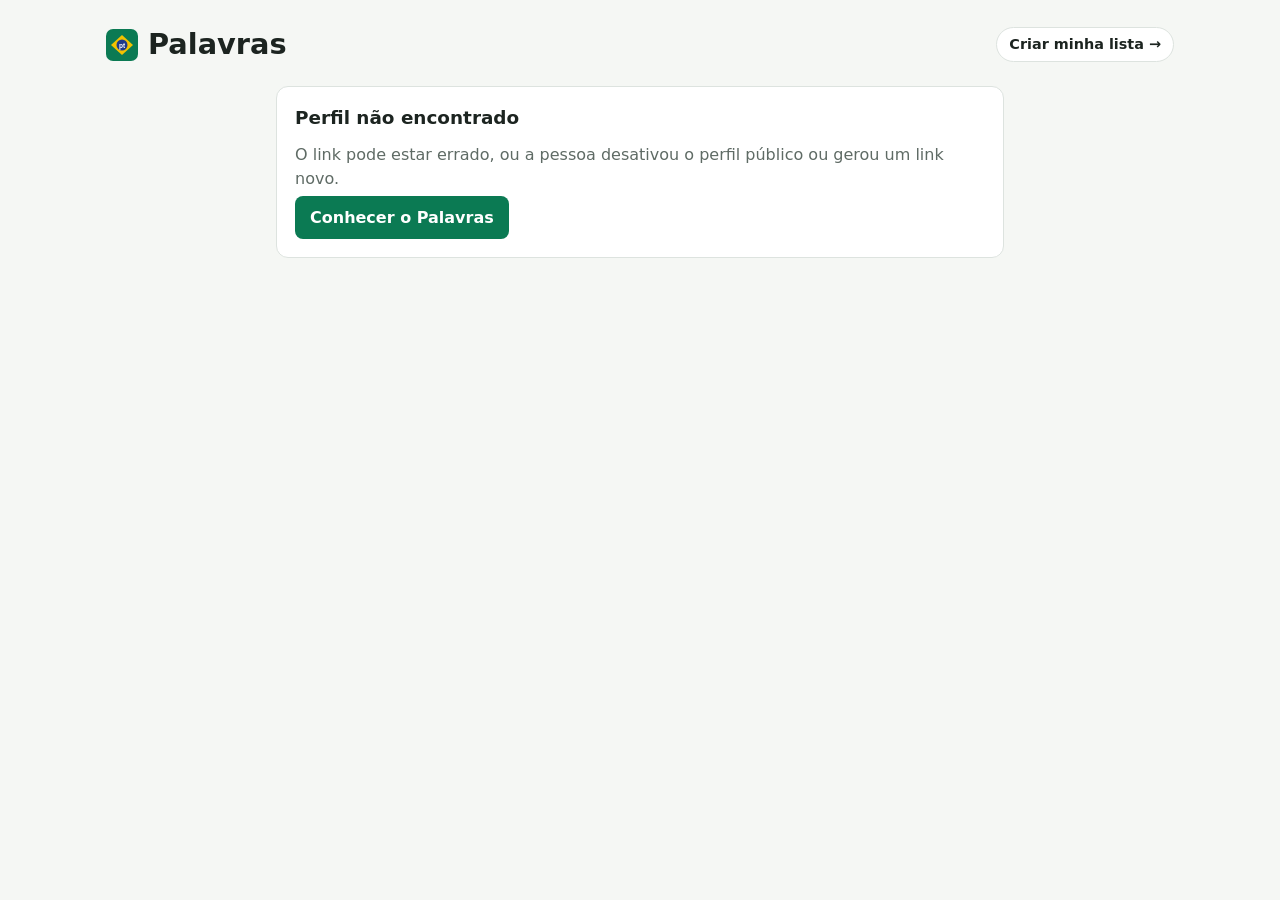
<file: perfil.html>
<!doctype html>
<html lang="pt-BR">
<head>
  <meta charset="utf-8">
  <meta name="viewport" content="width=device-width, initial-scale=1">
  <title>Perfil · Palavras</title>
  <meta name="description" content="Perfil público no Palavras, um app para aprender vocabulário de português.">
  <meta property="og:title" content="Meu perfil no Palavras">
  <meta property="og:description" content="Veja meu vocabulário de português no Palavras.">
  <meta property="og:type" content="profile">
  <meta name="theme-color" content="#0b7a53">
  <link rel="icon" href="icon.svg" type="image/svg+xml">
  <link rel="stylesheet" href="styles.css?v=48">
</head>
<body>
  <header class="site-header">
    <div class="wrap">
      <div class="title-row">
        <h1><img src="icon.svg" alt="" width="32" height="32"> Palavras</h1>
        <a class="help-btn" href="./">Criar minha lista →</a>
      </div>
    </div>
  </header>

  <main class="wrap public-page">
    <section id="pp-loading" class="panel"><p class="muted">Carregando perfil…</p></section>
    <section id="pp-missing" class="panel" hidden>
      <h2>Perfil não encontrado</h2>
      <p class="muted">O link pode estar errado, ou a pessoa desativou o perfil público ou gerou um link novo.</p>
      <a class="btn primary-inline" href="./">Conhecer o Palavras</a>
    </section>
    <section id="pp-profile" class="panel" hidden>
      <div id="pp-body" class="pv-body pp-body"></div>
    </section>
    <section id="pp-cta" class="panel pp-cta" hidden>
      <h2>Aprenda português com o Palavras</h2>
      <p>Guarde palavras, veja exemplos reais com tradução, descubra o gênero e os verbos irregulares e pratique com o desafio.</p>
      <a class="btn primary-inline" href="./">Criar minha lista grátis</a>
    </section>
  </main>

  <script src="js/classifier.js?v=48"></script>
  <script src="js/firebase-config.js?v=48"></script>
  <script type="module" src="js/public-profile.js?v=48"></script>
</body>
</html>
</file>
<file: styles.css>
:root {
  --bg: #f5f7f4;
  --surface: #ffffff;
  --text: #1c2420;
  --muted: #5f6b65;
  --border: #dde3df;
  --primary: #0b7a53;
  --primary-ink: #ffffff;
  --danger: #b3261e;
  --flash: #fff6c7;

  --c-sustantivo: #2f6fd6;
  --c-adjetivo: #b5179e;
  --c-verbo: #0b7a53;
  --c-adverbio: #c26a00;
  --c-conector: #6c4ad1;
  --c-expresion: #c0392b;

  --radius: 12px;
  font-family: system-ui, -apple-system, "Segoe UI", Roboto, sans-serif;
}

@media (prefers-color-scheme: dark) {
  :root {
    --bg: #121614;
    --surface: #1b211e;
    --text: #e7ece9;
    --muted: #9aa7a0;
    --border: #2d3631;
    --primary: #37b386;
    --primary-ink: #08140f;
    --danger: #ff8a80;
    --flash: #3a3a1a;

    --c-sustantivo: #7aa7ff;
    --c-adjetivo: #f07bd9;
    --c-verbo: #4fd1a1;
    --c-adverbio: #ffb454;
    --c-conector: #a993ff;
    --c-expresion: #ff8a7a;
  }
}

* { box-sizing: border-box; }

body {
  margin: 0;
  background: var(--bg);
  color: var(--text);
  line-height: 1.45;
}

.wrap { max-width: 1100px; margin: 0 auto; padding: 0 16px; }

.site-header { padding: 24px 0 8px; }
.site-header h1 { margin: 0; display: flex; align-items: center; gap: 10px; font-size: 1.8rem; }
.tagline { margin: 4px 0 0; color: var(--muted); }

.layout {
  display: grid;
  grid-template-columns: minmax(0, 360px) minmax(0, 1fr);
  gap: 20px;
  padding-top: 16px;
  padding-bottom: 48px;
  align-items: start;
}
@media (max-width: 800px) { .layout { grid-template-columns: minmax(0, 1fr); } }

.panel {
  background: var(--surface);
  border: 1px solid var(--border);
  border-radius: var(--radius);
  padding: 18px;
}
.panel h2 { margin: 0 0 12px; font-size: 1.15rem; }
.panel h2.mt { margin-top: 28px; }

label { display: block; font-weight: 600; font-size: .9rem; margin: 12px 0 4px; }
.optional { font-weight: 400; color: var(--muted); }

input[type="text"], input[type="search"], input[type="number"], input[type="email"], select {
  width: 100%;
  font: inherit;
  padding: 9px 11px;
  border: 1px solid var(--border);
  border-radius: 8px;
  background: var(--bg);
  color: var(--text);
}
input:focus, select:focus, button:focus-visible { outline: 2px solid var(--primary); outline-offset: 1px; }

.btn {
  font: inherit;
  font-weight: 600;
  padding: 9px 14px;
  border-radius: 8px;
  border: 1px solid var(--border);
  background: var(--bg);
  color: var(--text);
  cursor: pointer;
}
.btn.primary { background: var(--primary); color: var(--primary-ink); border-color: transparent; width: 100%; margin-top: 16px; }
.btn.small { padding: 6px 10px; font-size: .85rem; }
.btn:hover { filter: brightness(.96); }

.link {
  font: inherit;
  font-size: .85rem;
  background: none;
  border: 0;
  padding: 2px 4px;
  color: var(--primary);
  cursor: pointer;
  font-weight: 600;
}
.link:hover { text-decoration: underline; }
.danger { color: var(--danger); }

.suggestion { margin: 6px 0 0; font-size: .85rem; color: var(--muted); }

.badge {
  display: inline-block;
  padding: 1px 8px;
  border-radius: 999px;
  font-size: .78rem;
  font-weight: 700;
  color: #fff;
  background: var(--c);
}
@media (prefers-color-scheme: dark) { .badge { color: #111; } }

.cat-sustantivo { --c: var(--c-sustantivo); }
.cat-adjetivo { --c: var(--c-adjetivo); }
.cat-verbo { --c: var(--c-verbo); }
.cat-adverbio { --c: var(--c-adverbio); }
.cat-conector { --c: var(--c-conector); }
.cat-expresion { --c: var(--c-expresion); }

.settings .switch { display: flex; align-items: center; gap: 8px; font-weight: 600; margin-top: 0; cursor: pointer; }
.settings .switch input { width: 18px; height: 18px; accent-color: var(--primary); }
.range { display: flex; align-items: center; gap: 6px; margin: 10px 0; flex-wrap: wrap; }
.range input { width: 72px; }
.muted { color: var(--muted); margin: 6px 0; }
.small { font-size: .8rem; }

.list-head { display: flex; gap: 12px; align-items: center; justify-content: space-between; flex-wrap: wrap; }
.list-head h2 { margin: 0; }
.list-head input { max-width: 240px; }

.filters { display: flex; flex-wrap: wrap; gap: 6px; margin: 14px 0; }
.chip {
  font: inherit;
  font-size: .82rem;
  font-weight: 600;
  border: 1px solid var(--border);
  background: var(--bg);
  color: var(--text);
  border-radius: 999px;
  padding: 4px 10px;
  cursor: pointer;
}
.chip[class*="cat-"] { border-color: var(--c); }
.chip.active { background: var(--c, var(--text)); color: var(--surface); border-color: transparent; }
.chip .count { opacity: .7; font-weight: 400; }

.empty { color: var(--muted); text-align: center; padding: 28px 0; }

.word-list { list-style: none; margin: 0; padding: 0; display: grid; gap: 10px; }
.word-card {
  border: 1px solid var(--border);
  border-radius: 10px;
  padding: 12px 14px;
  transition: background .6s;
}
.word-card.flash { animation: flash 1.4s ease-out; }
@keyframes flash { from { background: var(--flash); } to { background: transparent; } }

.card-head { display: flex; justify-content: space-between; gap: 10px; align-items: center; flex-wrap: wrap; }
.word-title { display: flex; align-items: baseline; gap: 8px; flex-wrap: wrap; min-width: 0; }
.word-title strong { font-size: 1.1rem; overflow-wrap: anywhere; }
.meaning { color: var(--muted); font-size: .9rem; }
.dot { width: 10px; height: 10px; border-radius: 50%; background: var(--c); flex: none; align-self: center; }

.card-actions { display: flex; align-items: center; gap: 4px; }
.cat-select { width: auto; padding: 4px 8px; font-size: .85rem; }
.icon-btn { background: none; border: 0; cursor: pointer; font-size: 1rem; padding: 4px 6px; border-radius: 6px; }
.icon-btn:hover { background: var(--bg); }

.example-row { display: flex; flex-wrap: wrap; align-items: baseline; gap: 4px 8px; margin-top: 6px; }
.example { margin: 0; font-style: italic; flex: 1 1 100%; }

.more summary { cursor: pointer; font-size: .85rem; color: var(--muted); margin-top: 6px; }
.own-examples { margin: 6px 0; padding-left: 18px; font-size: .9rem; }
.own-examples li { margin: 2px 0; }
.add-example { display: flex; gap: 6px; margin-top: 6px; }
.add-example input { flex: 1; padding: 6px 9px; font-size: .9rem; }

.io { display: flex; gap: 12px; justify-content: flex-end; margin-top: 16px; flex-wrap: wrap; }
.io label.link { margin: 0; display: inline; }

.toasts {
  position: fixed;
  right: 16px;
  bottom: 16px;
  display: grid;
  gap: 8px;
  z-index: 10;
  max-width: min(380px, calc(100vw - 32px));
}
.toast {
  background: var(--text);
  color: var(--surface);
  padding: 10px 14px;
  border-radius: 10px;
  box-shadow: 0 6px 24px rgba(0, 0, 0, .2);
  font-size: .9rem;
  animation: pop .2s ease-out;
}
.toast.note { background: var(--surface); color: var(--text); border: 1px solid var(--border); border-left: 4px solid var(--primary); }
.toast-title { font-weight: 700; }
.toast-body { margin: 4px 0 6px; font-style: italic; }
.toast-actions { display: flex; gap: 6px; flex-wrap: wrap; margin-left: -4px; }
@keyframes pop { from { transform: translateY(8px); opacity: 0; } }

.account { margin-top: 12px; }
.signed-in { display: flex; align-items: flex-start; gap: 10px; }
.avatar-btn {
  position: relative; flex: none; width: 44px; height: 44px; padding: 0; border: 0;
  border-radius: 50%; background: var(--surface); cursor: pointer;
  box-shadow: 0 0 0 2px var(--border);
}
.avatar-btn img { width: 44px; height: 44px; border-radius: 50%; object-fit: cover; display: block; }
.avatar-emoji { width: 44px; height: 44px; border-radius: 50%; display: grid; place-items: center; font-size: 1.6rem; line-height: 1; }
.avatar-emoji.initial { background: var(--primary); color: var(--primary-ink); font-size: 1.2rem; font-weight: 700; }
.avatar-edit {
  position: absolute; right: -4px; bottom: -4px; width: 20px; height: 20px; border-radius: 50%;
  background: var(--primary); color: var(--primary-ink); font-size: .7rem; display: grid; place-items: center;
  border: 2px solid var(--bg);
}
.avatar-menu {
  margin-top: 8px; padding: 10px 12px; max-width: 360px; border-radius: 10px;
  background: var(--surface); border: 1px solid var(--border); box-shadow: 0 6px 24px rgba(0, 0, 0, .12);
}
.avatar-menu-head { display: flex; justify-content: space-between; align-items: center; margin-bottom: 8px; }
.avatar-menu .muted { margin: 10px 0 4px; }
.avatar-upload { display: inline-block; margin: 0; font-weight: 600; }
.avatar-emojis { display: grid; grid-template-columns: repeat(8, minmax(0, 1fr)); gap: 4px; margin-bottom: 8px; }
.avatar-emoji-option { font-size: 1.4rem; background: var(--bg); border: 1px solid var(--border); border-radius: 8px; padding: 4px 0; cursor: pointer; }
.avatar-emoji-option:hover { border-color: var(--primary); }
.user-info { min-width: 0; flex: 1; }
.user-line { display: flex; align-items: center; gap: 8px; flex-wrap: wrap; }
.user-quote {
  margin-top: 6px; padding: 8px 12px; border-radius: 10px; max-width: 640px;
  background: var(--surface); border: 1px solid var(--border); border-left: 4px solid var(--primary);
  display: flex; flex-direction: column; gap: 2px;
}
.quote-kind { font-size: .75rem; font-weight: 700; color: var(--muted); text-transform: uppercase; letter-spacing: .04em; }
.quote-pt { font-weight: 600; }
.quote-es { font-size: .88rem; color: var(--muted); }
.quote-actions { display: flex; gap: 6px; margin-left: -4px; }
.signed-in .muted { margin: 0; }
[hidden] { display: none !important; }
.suggestion-chip { margin: 2px 4px 2px 0; padding: 2px 10px; }
.suggestion-chip:hover { border-color: var(--primary); color: var(--primary); }

/* ---------- Vista de impresión / PDF ---------- */
.print-view { display: none; }

@media print {
  @page { margin: 16mm 14mm; }
  body { background: #fff; color: #000; }
  body > *:not(.print-view) { display: none !important; }
  .print-view { display: block; font-size: 10.5pt; color: #000; }
  .print-view h1 { font-size: 17pt; margin: 0 0 2pt; }
  .print-meta { margin: 0 0 12pt; color: #555; font-size: 9.5pt; }
  .print-group { margin-bottom: 14pt; }
  .print-group h2 { font-size: 12.5pt; margin: 0 0 4pt; padding-bottom: 2pt; border-bottom: 1.5pt solid #0b7a53; break-after: avoid; }
  .print-view table { width: 100%; border-collapse: collapse; table-layout: fixed; }
  .print-view th { text-align: left; font-size: 8.5pt; text-transform: uppercase; letter-spacing: .03em; color: #555; padding: 3pt 6pt; border-bottom: .75pt solid #999; }
  .print-view th:nth-child(1) { width: 22%; }
  .print-view th:nth-child(2) { width: 25%; }
  .print-view td { padding: 4pt 6pt; border-bottom: .5pt solid #ddd; vertical-align: top; overflow-wrap: anywhere; }
  .print-view tr { break-inside: avoid; }
  .print-view thead { display: table-header-group; }
  .p-word { font-weight: 700; }
  .p-example { font-style: italic; color: #333; }
}

/* ---------- Pestañas ---------- */
.tabs { display: flex; gap: 6px; margin-top: 16px; border-bottom: 1px solid var(--border); }
.tab {
  font: inherit; font-weight: 600; background: none; border: 0; color: var(--muted);
  padding: 8px 12px; cursor: pointer; border-bottom: 3px solid transparent; margin-bottom: -1px;
}
.tab[aria-selected="true"] { color: var(--text); border-bottom-color: var(--primary); }

/* ---------- Desafío ---------- */
.challenge-layout {
  display: grid; grid-template-columns: minmax(0, 1fr) minmax(0, 320px);
  gap: 20px; padding-top: 16px; padding-bottom: 48px; align-items: start;
}
@media (max-width: 800px) { .challenge-layout { grid-template-columns: minmax(0, 1fr); } }
.ch-word-row { display: flex; align-items: center; gap: 8px; }
.ch-word { font-size: 2rem; overflow-wrap: anywhere; }
.ch-hint { min-height: 1.6em; }
.ch-step { font-size: .95rem; margin: 18px 0 8px; }
.ch-cats { display: grid; grid-template-columns: repeat(3, minmax(0, 1fr)); gap: 8px; }
@media (max-width: 480px) { .ch-cats { grid-template-columns: repeat(2, minmax(0, 1fr)); } }
.ch-cat {
  font: inherit; font-weight: 600; padding: 10px 8px; border-radius: 8px; cursor: pointer;
  background: var(--bg); color: var(--text); border: 2px solid var(--c);
}
.ch-cat:hover:not(:disabled) { background: var(--c); color: var(--surface); }
.ch-cat:disabled { cursor: default; opacity: .45; }
.ch-cat.correct { opacity: 1; background: var(--c-verbo); border-color: var(--c-verbo); color: var(--surface); }
.ch-cat.wrong { opacity: 1; background: var(--danger); border-color: var(--danger); color: var(--surface); }
.ch-result { margin: 10px 0 0; padding: 8px 12px; border-radius: 8px; font-weight: 600; }
.ch-result.ok { background: color-mix(in srgb, var(--c-verbo) 14%, transparent); }
.ch-result.fail { background: color-mix(in srgb, var(--danger) 14%, transparent); }
.ch-model { font-weight: 400; font-style: italic; margin-top: 4px; }
#ch-sentence {
  width: 100%; font: inherit; padding: 9px 11px; border: 1px solid var(--border);
  border-radius: 8px; background: var(--bg); color: var(--text); resize: vertical;
}
.check { display: flex; align-items: center; gap: 6px; font-weight: 400; }
.ch-actions { display: flex; justify-content: space-between; align-items: center; gap: 8px; margin-top: 16px; flex-wrap: wrap; }
.score-grid { display: grid; grid-template-columns: repeat(2, minmax(0, 1fr)); gap: 8px; }
.score { border: 1px solid var(--border); border-radius: 10px; padding: 8px 10px; display: flex; flex-direction: column; }
.score span { font-size: 1.6rem; font-weight: 700; font-variant-numeric: tabular-nums; }
.score small { color: var(--muted); }
.score.ok span { color: var(--c-verbo); }
.score.fail span { color: var(--danger); }
.score-table { width: 100%; margin-top: 12px; border-collapse: collapse; font-size: .9rem; }
.score-table th, .score-table td { padding: 4px 6px; text-align: right; border-bottom: 1px solid var(--border); font-variant-numeric: tabular-nums; }
.score-table th:first-child, .score-table td:first-child { text-align: left; }
.hard-list { margin: 0 0 8px; padding-left: 20px; font-size: .9rem; }
.ch-result.warn { background: color-mix(in srgb, var(--c-adverbio) 16%, transparent); }

/* ---------- Amigos ---------- */
.badge-count {
  display: inline-grid; place-items: center; min-width: 18px; height: 18px; padding: 0 5px;
  border-radius: 999px; background: var(--danger); color: #fff; font-size: .72rem; font-weight: 700;
}
.friends-layout {
  display: grid; grid-template-columns: minmax(0, 1fr) minmax(0, 340px);
  gap: 20px; padding-top: 16px; padding-bottom: 48px; align-items: start;
}
@media (max-width: 800px) { .friends-layout { grid-template-columns: minmax(0, 1fr); } }
.friends-signin { margin-top: 16px; }
.friend-form { display: flex; gap: 6px; }
.friend-form input { flex: 1; min-width: 0; }
.people { list-style: none; margin: 0 0 6px; padding: 0; display: grid; gap: 6px; }
.person { display: flex; align-items: center; gap: 8px; }
.person-name { flex: 1; min-width: 0; overflow-wrap: anywhere; font-weight: 600; }
.person-actions { display: flex; align-items: center; gap: 6px; }
.primary-inline { background: var(--primary); color: var(--primary-ink); border-color: transparent; }
.mini-avatar {
  flex: none; border-radius: 50%; overflow: hidden; display: inline-grid; place-items: center;
  background: var(--bg); border: 1px solid var(--border); line-height: 1;
}
.mini-avatar img { width: 100%; height: 100%; object-fit: cover; }
.mini-avatar.initial { background: var(--primary); color: var(--primary-ink); font-weight: 700; border-color: transparent; }
.feed { list-style: none; margin: 0; padding: 0; display: grid; gap: 10px; }
.post { border: 1px solid var(--border); border-radius: 10px; padding: 12px 14px; }
.post.compact { padding: 8px 10px; font-size: .92rem; }
.post-head { display: flex; align-items: center; gap: 8px; margin-bottom: 8px; }
.post-head .muted { margin: 0; }
.post-body { display: flex; flex-direction: column; gap: 3px; }
.post-body .example { margin: 2px 0 0; }
.post-actions { display: flex; align-items: center; flex-wrap: wrap; gap: 4px 10px; margin-top: 8px; }
.like-btn {
  font: inherit; font-size: .88rem; font-weight: 600; cursor: pointer; border-radius: 999px;
  padding: 3px 10px; background: var(--bg); color: var(--text); border: 1px solid var(--border);
}
.like-btn.liked { border-color: var(--danger); }
.like-count { font-size: .85rem; color: var(--muted); }
.tab { white-space: nowrap; }
@media (max-width: 480px) {
  .tabs { gap: 0; overflow-x: auto; scrollbar-width: none; }
  .tab { padding: 8px 9px; font-size: .9rem; }
}
/* Lo que compartí ocupa la columna principal, debajo de las novedades */
.friends-layout > .my-posts-panel { grid-column: 1; }
.friends-layout > aside { grid-column: 2; grid-row: 1 / span 2; }
@media (max-width: 800px) {
  .friends-layout > .my-posts-panel, .friends-layout > aside { grid-column: 1; grid-row: auto; }
  .friends-layout > aside { order: 3; }
}
.likes-total { font-size: .9rem; font-weight: 600; color: var(--danger); margin-left: 6px; }
.likers { display: flex; flex-wrap: wrap; align-items: center; gap: 6px; margin-top: 8px; }
.likers-title { font-size: .85rem; font-weight: 600; }
.liker {
  display: inline-flex; align-items: center; gap: 5px; padding: 2px 8px 2px 2px;
  border: 1px solid var(--border); border-radius: 999px; font-size: .85rem; background: var(--bg);
}
.liker.new { border-color: var(--danger); }
.new-tag { font-size: .68rem; font-weight: 700; color: var(--danger); text-transform: uppercase; }
.likers-inline { font-size: .82rem; color: var(--muted); }
/* Comentarios */
.comment-toggle.has-new { color: var(--danger); }
.comments { margin-top: 10px; padding-top: 10px; border-top: 1px dashed var(--border); }
.comment-list { list-style: none; margin: 0 0 8px; padding: 0; display: grid; gap: 8px; }
.comment { display: flex; gap: 8px; align-items: flex-start; }
.comment-main { min-width: 0; flex: 1; background: var(--bg); border-radius: 10px; padding: 6px 10px; }
.comment-head { display: flex; align-items: baseline; gap: 6px; flex-wrap: wrap; font-size: .85rem; }
.comment-head .muted { margin: 0; }
.comment-text { margin: 2px 0 0; overflow-wrap: anywhere; white-space: pre-wrap; }
.small-link { font-size: .78rem; padding: 0 2px; }
.comment-form { display: flex; gap: 6px; }
.comment-form input { flex: 1; min-width: 0; padding: 7px 10px; font-size: .92rem; }
/* Ejemplos */
.example-box { flex: 1 1 100%; }
.example-es { margin: 2px 0 0; font-size: .88rem; color: var(--muted); }
.example-empty { margin: 0; font-size: .9rem; color: var(--muted); }
.example-source { display: inline-block; margin-top: 2px; font-size: .72rem; font-weight: 600; color: var(--muted); text-decoration: none; text-transform: uppercase; letter-spacing: .03em; }
a.example-source:hover { color: var(--primary); text-decoration: underline; }
.toast-es { font-size: .85rem; opacity: .75; margin: -2px 0 6px; }
.example-note { flex: 1 1 100%; margin: 0; }
.example-note:empty { display: none; }
/* Género de los sustantivos */
.article { color: var(--muted); font-weight: 600; font-size: 1rem; }
.gender-badge {
  font: inherit; font-size: .72rem; font-weight: 700; cursor: pointer; border-radius: 999px;
  padding: 1px 8px; border: 1px solid currentColor; background: transparent; align-self: center;
}
.gender-badge.g-m { color: var(--c-sustantivo); }
.gender-badge.g-f { color: var(--c-adjetivo); }
.gender-badge.g-mf { color: var(--c-conector); }
.gender-badge.unsure { border-style: dashed; }
.gender-wrap { display: inline-flex; align-self: center; }
.gender-options { display: inline-flex; gap: 4px; flex-wrap: wrap; }
.gender-badge.current { background: var(--bg); box-shadow: inset 0 0 0 1px currentColor; }
/* Comparación de género con el español */
.word-card.gender-different { border: 2px solid var(--c-adverbio); box-shadow: 0 0 0 3px color-mix(in srgb, var(--c-adverbio) 18%, transparent); }
.gender-alert {
  margin: 8px 0 4px; padding: 8px 12px; border-radius: 8px;
  background: color-mix(in srgb, var(--c-adverbio) 16%, var(--surface));
  border-left: 5px solid var(--c-adverbio); font-weight: 400;
}
.gender-alert-title { font-weight: 800; font-size: 1rem; color: var(--c-adverbio); text-transform: uppercase; letter-spacing: .02em; }
.gender-alert-pair { margin-top: 2px; font-size: .95rem; }
.gender-alert-pair strong { font-size: 1.05rem; }
.ch-result .gender-alert { font-weight: 700; color: var(--text); }
.gender-same { margin: 4px 0 0; font-size: .82rem; color: var(--c-verbo); font-weight: 600; }
.gender-check { margin: 4px 0 0; font-size: .82rem; color: var(--muted); }
.meaning-btn { font: inherit; font-size: .9rem; background: none; border: 0; padding: 0; color: var(--muted); cursor: pointer; text-align: left; }
.meaning-btn:hover { color: var(--primary); text-decoration: underline; }
.meaning-btn.empty { font-size: .8rem; color: var(--primary); font-weight: 600; }
.chip[aria-pressed] { }
@media print { .p-diff { font-size: 8.5pt; font-weight: 700; color: #b45309; margin-top: 1pt; } }
.cat-genero { --c: var(--c-adverbio); }

/* ---------- Ayuda ---------- */
.title-row { display: flex; align-items: center; justify-content: space-between; gap: 10px; }
.help-btn {
  font: inherit; font-weight: 600; font-size: .9rem; cursor: pointer; border-radius: 999px;
  padding: 6px 12px; background: var(--surface); color: var(--text); border: 1px solid var(--border);
  display: inline-flex; align-items: center; gap: 6px; flex: none;
}
.help-btn:hover { border-color: var(--primary); }
.help-dialog {
  width: min(640px, calc(100vw - 24px)); max-height: calc(100vh - 32px); padding: 0;
  border: 1px solid var(--border); border-radius: var(--radius); background: var(--surface); color: var(--text);
}
.help-dialog::backdrop { background: rgba(0, 0, 0, .45); }
.help-dialog > section { padding: 0 18px 16px; }
.help-head {
  display: flex; justify-content: space-between; align-items: center; padding: 14px 18px 6px;
  position: sticky; top: 0; background: var(--surface); z-index: 1;
}
.help-head h2 { margin: 0; font-size: 1.2rem; }
.help-dialog h3 { font-size: 1rem; margin: 12px 0 8px; display: flex; align-items: center; gap: 6px; }
.faq details { border-bottom: 1px solid var(--border); padding: 8px 0; }
.faq summary { cursor: pointer; font-weight: 600; }
.faq p { margin: 6px 0 2px; color: var(--muted); font-size: .92rem; }
.feedback-form textarea {
  width: 100%; font: inherit; padding: 9px 11px; border: 1px solid var(--border); border-radius: 8px;
  background: var(--bg); color: var(--text); resize: vertical;
}
.feedback-form label { margin-top: 10px; }
.feedback-form .check { margin-top: 10px; }
.fb-count { text-align: right; margin: 2px 0 0; }
.fb-status.ok { color: var(--c-verbo); font-weight: 600; }
.fb-status.warn { color: var(--danger); font-weight: 600; }
.inbox { background: color-mix(in srgb, var(--primary) 6%, transparent); border-bottom: 1px solid var(--border); margin-bottom: 4px; padding-top: 4px !important; }
.inbox-filters { display: flex; gap: 6px; margin-bottom: 8px; }
.inbox-list { list-style: none; margin: 0; padding: 0; display: grid; gap: 8px; }
.inbox-item { background: var(--surface); border: 1px solid var(--border); border-left: 4px solid var(--danger); border-radius: 8px; padding: 8px 12px; }
.inbox-item.status-seen { border-left-color: var(--c-adverbio); }
.inbox-item.status-resolved { border-left-color: var(--c-verbo); opacity: .8; }
.inbox-head { display: flex; flex-wrap: wrap; align-items: baseline; gap: 8px; }
.inbox-head .muted { margin: 0; }
.inbox-status { font-size: .72rem; font-weight: 700; text-transform: uppercase; color: var(--muted); }
.inbox-message { margin: 6px 0; white-space: pre-wrap; overflow-wrap: anywhere; }
.inbox-tech code { font-size: .75rem; overflow-wrap: anywhere; }
.inbox-tech summary { cursor: pointer; font-size: .8rem; color: var(--muted); }
.inbox-actions { display: flex; gap: 8px; flex-wrap: wrap; margin-top: 4px; margin-left: -4px; }
@media print { .help-dialog { display: none !important; } }

/* ---------- Ranking ---------- */
.leaderboard { margin-top: 18px; padding-top: 14px; border-top: 1px solid var(--border); }
.leaderboard h2 { margin-bottom: 8px; }
.lb-modes { display: flex; gap: 6px; margin-bottom: 8px; }
.lb-list { list-style: none; margin: 0 0 8px; padding: 0; display: grid; gap: 6px; }
.lb-row { display: flex; align-items: center; gap: 8px; padding: 6px 8px; border-radius: 10px; border: 1px solid var(--border); }
.lb-row.me { border-color: var(--primary); background: color-mix(in srgb, var(--primary) 8%, transparent); }
.lb-place { width: 26px; text-align: center; font-weight: 800; font-size: 1.05rem; flex: none; }
.lb-name { flex: 1; min-width: 0; display: flex; flex-direction: column; }
.lb-name strong, .lb-link { overflow-wrap: anywhere; text-align: left; padding: 0; font-size: .95rem; }
.lb-detail { margin: 0; }
.lb-points { font-weight: 800; font-variant-numeric: tabular-nums; white-space: nowrap; }

/* ---------- Perfil ---------- */
.link-name { font: inherit; font-weight: 700; background: none; border: 0; padding: 0; color: var(--text); cursor: pointer; text-align: left; }
.link-name:hover { color: var(--primary); text-decoration: underline; }
.my-profile { border: 1px solid var(--border); border-radius: 10px; padding: 8px 12px; margin-bottom: 14px; }
.my-profile summary { cursor: pointer; }
.profile-form textarea {
  width: 100%; font: inherit; padding: 8px 10px; border: 1px solid var(--border); border-radius: 8px;
  background: var(--bg); color: var(--text); resize: vertical;
}
.profile-actions { display: flex; align-items: center; flex-wrap: wrap; gap: 10px; margin-top: 10px; }
.profile-dialog { width: min(680px, calc(100vw - 24px)); }
.pv-body { padding: 0 18px 18px; }
.pv-head { display: flex; align-items: center; gap: 14px; margin: 6px 0 8px; }
.pv-name { margin: 0; font-size: 1.25rem; }
.pv-meta { display: flex; flex-wrap: wrap; gap: 6px; margin-top: 4px; }
.pv-tag { font-size: .8rem; border: 1px solid var(--border); border-radius: 999px; padding: 1px 8px; color: var(--muted); }
.pv-bio { margin: 6px 0 12px; white-space: pre-wrap; overflow-wrap: anywhere; }
.pv-stats { display: grid; grid-template-columns: repeat(4, minmax(0, 1fr)); gap: 8px; }
@media (max-width: 520px) { .pv-stats { grid-template-columns: repeat(2, minmax(0, 1fr)); } }
.pv-stats .score span { font-size: 1.3rem; }
.pv-hidden { margin-top: 14px; padding: 10px 12px; border-radius: 8px; background: var(--bg); }
.pv-words-title { margin: 16px 0 8px; font-size: 1rem; }
.pv-words { list-style: none; margin: 0; padding: 0; display: grid; gap: 6px; }
.pv-word { border: 1px solid var(--border); border-radius: 8px; padding: 6px 10px; }
.pv-word .example { margin: 2px 0 0; font-size: .9rem; }
.pv-body input[type="search"] { margin-bottom: 8px; }

/* ---------- Verbos irregulares ---------- */
.verb-badge {
  font-size: .72rem; font-weight: 700; border-radius: 999px; padding: 1px 8px; align-self: center;
  border: 1px solid currentColor; white-space: nowrap;
}
.verb-badge.v-irregular { color: var(--danger); }
.verb-badge.v-alternancia { color: var(--c-adverbio); }
.verb-badge.v-participio, .verb-badge.v-leve { color: var(--c-conector); }
.verb-forms { margin: 6px 0 2px; font-size: .88rem; }
.verb-forms summary { cursor: pointer; color: var(--primary); font-weight: 600; font-size: .82rem; }
.verb-forms table { border-collapse: collapse; margin-top: 4px; }
.verb-forms th { text-align: left; font-weight: 600; color: var(--muted); padding: 2px 10px 2px 0; vertical-align: top; white-space: nowrap; }
.verb-forms td { padding: 2px 0; }
.verb-note { margin-top: 6px; font-weight: 600; font-size: .9rem; }
.cat-irregular { --c: var(--danger); }
@media print { .p-irreg { font-size: 8pt; color: #b91c1c; margin-top: 1pt; font-weight: 600; } }
/* Usuarios (administrador) */
.admin-users summary { cursor: pointer; list-style: none; }
.admin-users summary::-webkit-details-marker { display: none; }
.admin-users summary h3::before { content: '▸ '; color: var(--muted); }
.admin-users details[open] summary h3::before { content: '▾ '; }
.users-stats { display: grid; grid-template-columns: repeat(4, minmax(0, 1fr)); gap: 8px; margin-bottom: 10px; }
@media (max-width: 520px) { .users-stats { grid-template-columns: repeat(2, minmax(0, 1fr)); } }
.users-stats .score span { font-size: 1.3rem; }
.users-list { list-style: none; margin: 8px 0; padding: 0; display: grid; gap: 6px; }
.user-row { display: flex; gap: 10px; align-items: center; background: var(--surface); border: 1px solid var(--border); border-radius: 8px; padding: 6px 10px; }
.user-main { min-width: 0; overflow-wrap: anywhere; }
.user-main .muted { margin: 0; }
.diag summary { cursor: pointer; font-weight: 600; font-size: .9rem; color: var(--muted); }
.diag code { overflow-wrap: anywhere; background: var(--bg); padding: 1px 5px; border-radius: 4px; }
/* Perfil público */
.public-box { margin-top: 10px; padding: 8px 10px; border: 1px dashed var(--border); border-radius: 8px; }
.public-box .check { margin-top: 4px; }
.public-link { margin-top: 8px; }
.public-link input { width: 100%; font: inherit; font-size: .85rem; padding: 7px 9px; border: 1px solid var(--border); border-radius: 8px; background: var(--bg); color: var(--text); }
.public-actions { display: flex; flex-wrap: wrap; gap: 4px 10px; margin: 6px 0 0 -4px; }
.public-actions a.link { text-decoration: none; }
.public-page { display: grid; gap: 16px; padding-top: 12px; padding-bottom: 48px; max-width: 760px; }
.pp-body { padding: 0; }
a.help-btn { text-decoration: none; }
.pp-cta { text-align: center; }
.pp-cta .btn { display: inline-block; text-decoration: none; margin-top: 6px; }
#pp-missing .btn { display: inline-block; text-decoration: none; }
</file>
